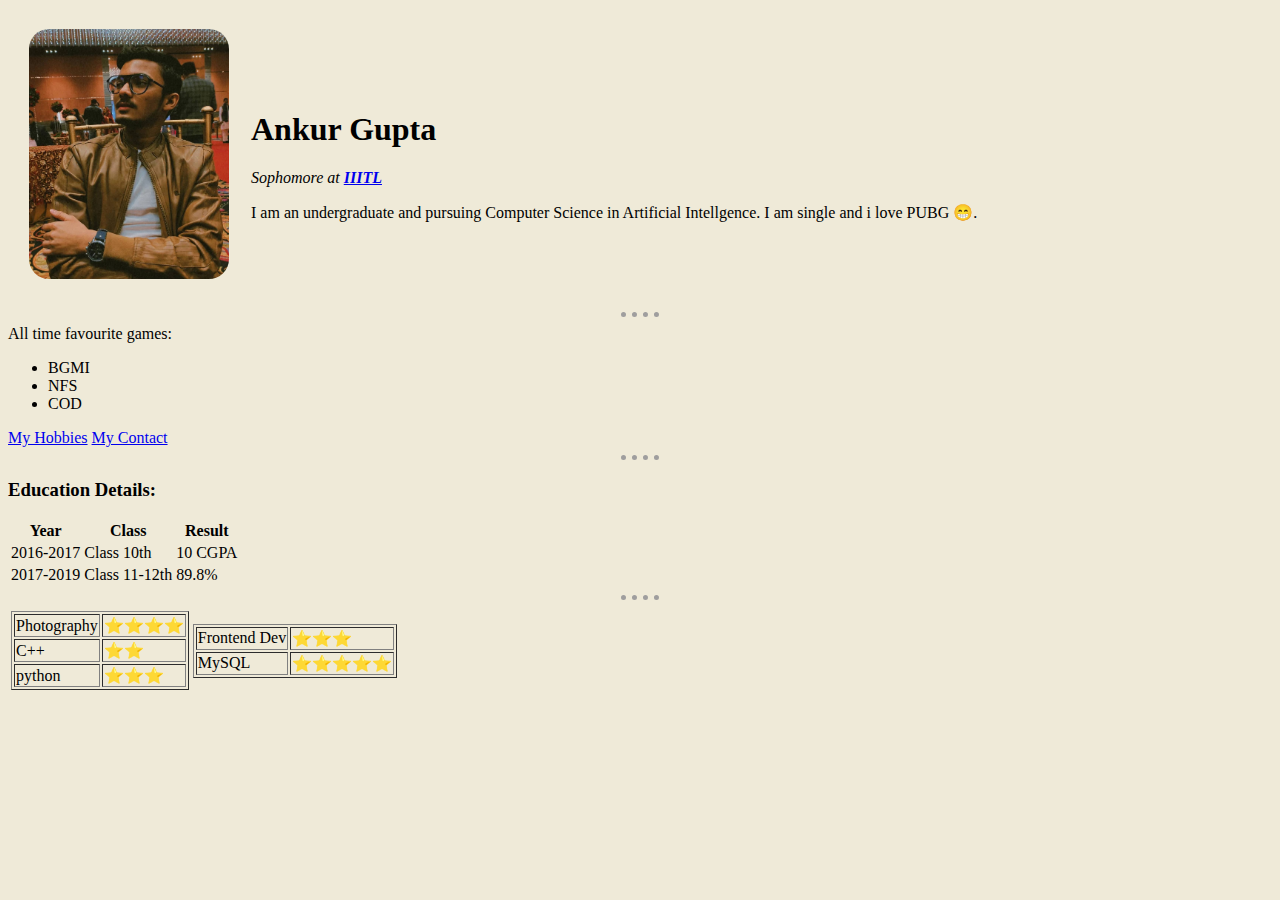
<file: index.html>
<!DOCTYPE html>
<html lang="en">
<head>
    <meta charset="UTF-8">
    <meta http-equiv="X-UA-Compatible" content="IE=edge">
    <meta name="viewport" content="width=device-width, initial-scale=1.0">
    <title>Ankur's Personal Site</title>
    <link rel="stylesheet" href="css/style.css">
</head>
<body>
    <table cellspacing="20">
        <tr>
        <td><img style="border-radius: 20px; width: 200px;" src="Profile Picture.jpg" alt="Ankur's Profile Picture "></td>
        <td><h1>
            Ankur Gupta
        </h1>
        <p><em>Sophomore at <a href='https://iiitl.ac.in'><strong>IIITL</strong></a></em></body></html></p>
    
        <p2>I am an undergraduate and pursuing Computer Science in Artificial Intellgence. I am single and i love <bold>PUBG</bold> 😁.</p2></td>
        </tr>
    </table>
    
    
    <hr>

    <div>
        <p1>
            All time favourite games:
        </p1>
        <ul>
            <li>BGMI</li>
            <li>NFS</li>
            <li>COD</li>
        </ul>
        <a href="hobbies.html">My Hobbies</a>
        <a href="Contact.html">My Contact</a>
    </div>
    <hr>
    <h3>
        Education Details: 
    </h3>
    <table>
        <thead>
            <tr>
                <th>Year</th>
                <th>Class</th>
                <th>Result</th>
            </tr>
        </thead>
        <tbody>
            <tr>
                <td>2016-2017</td>
                <td>Class 10th</td>
                <td>10 CGPA</td>
            </tr>
            <tr>
                <td>2017-2019</td>
                <td>Class 11-12th</td>
                <td>89.8%</td>
            </tr>
        </tbody>
    </table>
    <hr>
    <table>
        <tr>
        <td>
            <table cell spacing ="10" border = "1">
                <tbody>
                    <tr>
                        <td>Photography</td>
                        <td>⭐⭐⭐⭐</td>
                    </tr>
                    <tr>
                        <td>C++</td>
                        <td>⭐⭐</td>
                    </tr>
                    <tr>
                        <td>python</td>
                        <td>⭐⭐⭐</td>
                    </tr>

                </tbody>
            </table>
        </td>
        <td>
            <table cell spacing ="10" border = "1">
                <tbody>
                    <tr>
                        <td>Frontend Dev</td>
                        <td>⭐⭐⭐</td>
                    </tr>
                    <tr>
                        <td>MySQL</td>
                        <td>⭐⭐⭐⭐⭐</td>
                    </tr>
                    </tr>
                </tbody>
            </table>
        </td>
        </tr>
    </table>
    
</body>
</html>
</file>
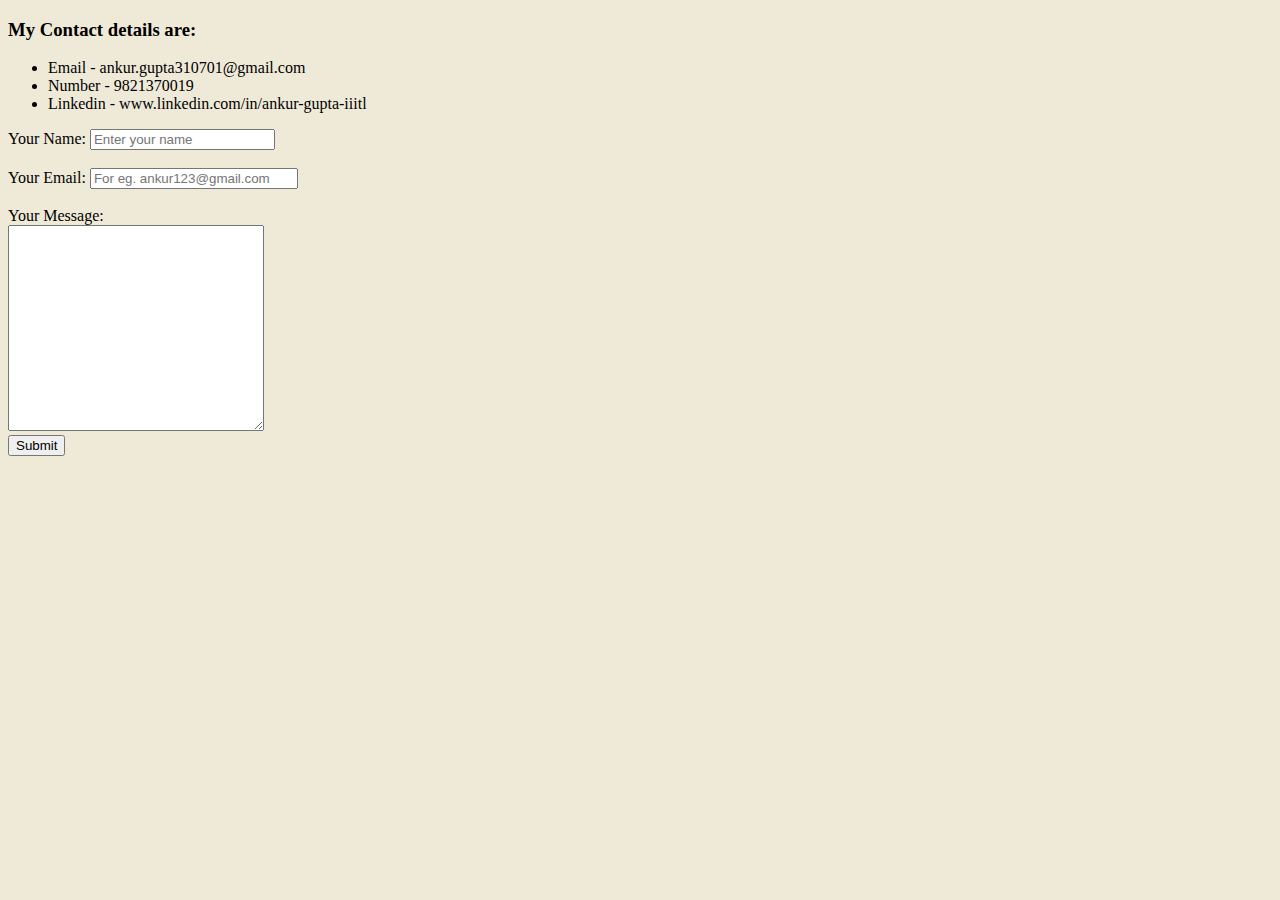
<file: Contact.html>
<!DOCTYPE html>
<html lang="en">
<head>
    <meta charset="UTF-8">
    <meta http-equiv="X-UA-Compatible" content="IE=edge">
    <meta name="viewport" content="width=device-width, initial-scale=1.0">
    <title>My Contact</title>
    <link rel="stylesheet" href="css/style.css">
</head>
<body>
    <h3>My Contact details are:</h3>
    <ul>
    <li>Email - ankur.gupta310701@gmail.com</li>
    <li>Number - 9821370019</li>
    <li>Linkedin - www.linkedin.com/in/ankur-gupta-iiitl</li>
    </ul>

    <form action="mailto:ankur.gupta310701@gmail.com" method="post" enctype="text/plain">
        <label>Your Name:</label>
            <input type="text" name="NAME" placeholder="Enter your name">    
        <br>
        <br>
        <label>Your Email:</label>
            <input type="email" name="EMAIL" placeholder="For eg. ankur123@gmail.com" style="width: 200px;">
        <br>
        <br>
        <label>Your Message:</label>
        <br>
            <textarea name="MESSAGE" style="height: 200px; width: 250px;" ></textarea>
        <br>
            <input type="submit">
    </form>
</body>
</html>
</file>
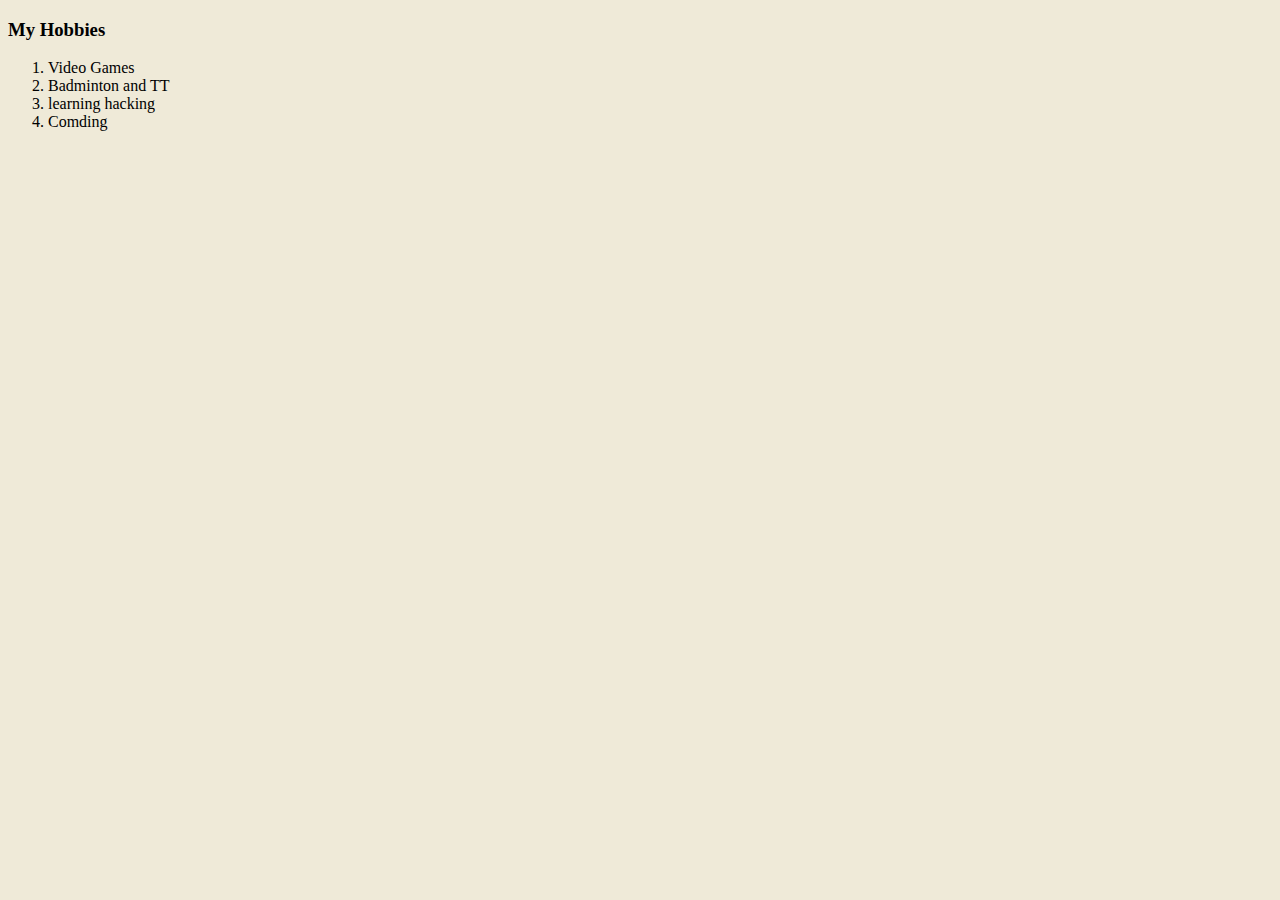
<file: hobbies.html>
<!DOCTYPE html>
<html lang="en">
<head>
    <meta charset="UTF-8">
    <meta http-equiv="X-UA-Compatible" content="IE=edge">
    <meta name="viewport" content="width=device-width, initial-scale=1.0">
    <title>My Hobbies</title>
    <link rel="stylesheet" href="css/style.css">
</head>
<body>
    <h3>My Hobbies</h3>
    <ol>
        <li>Video Games</li>
        <li>Badminton and TT</li>
        <li>learning hacking</li>
        <li>Comding</li>
    </ol>    
    
</body>
</html>
</file>
<file: css/style.css>
hr{ border-color: rgb(159, 158, 158);
    border-style: dotted none none none;
    width: 3%;
    height: 0px;
    border-width: 5px;
}
body{
    background-color: #EFEAD8;
}
</file>
